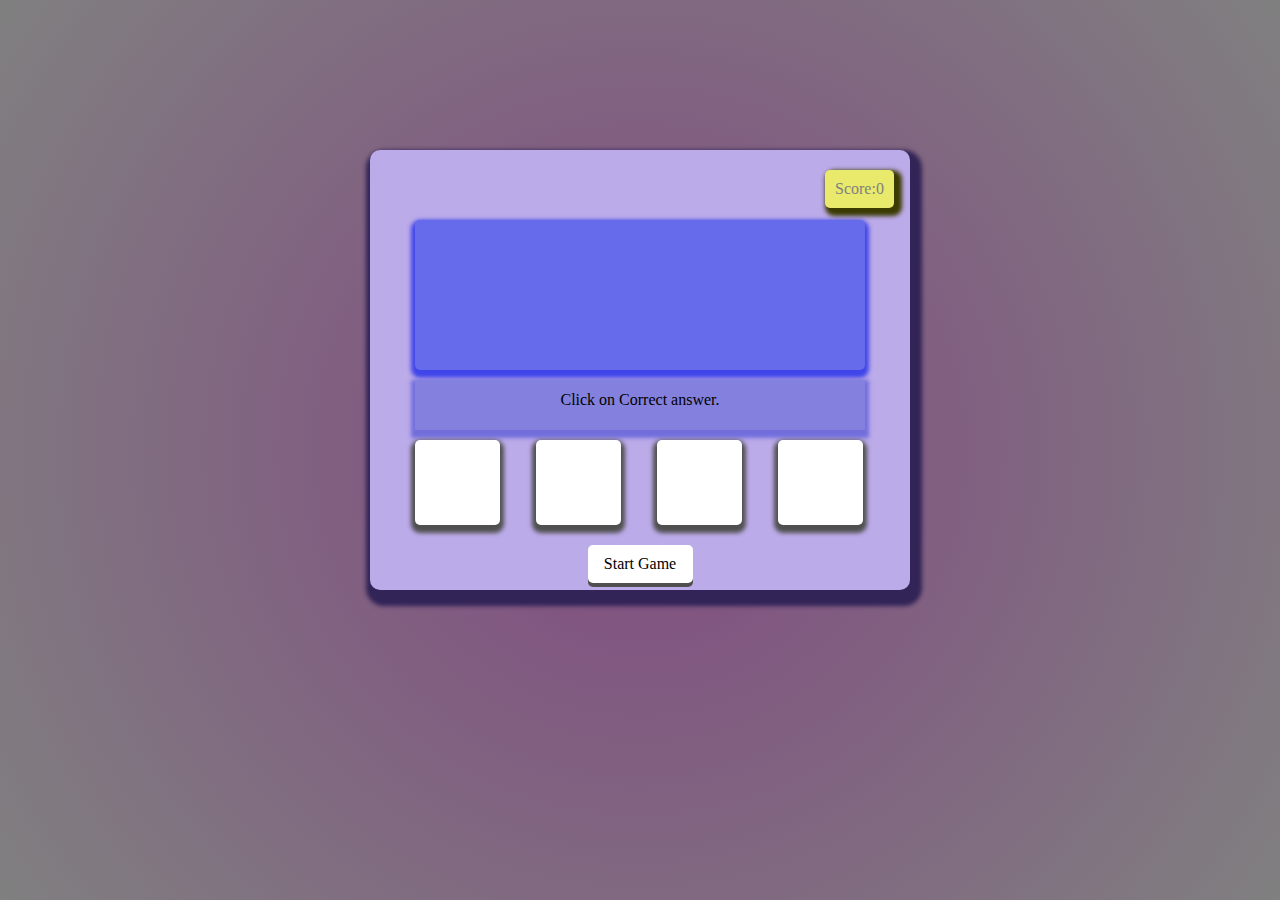
<file: MathGame/index.html>
<!DOCTYPE html>
<html lang="en">
<head>
    <meta charset="UTF-8">
    <meta http-equiv="X-UA-Compatible" content="IE-edge">
    <meta name="viewport" content="width=device-width, initial-scale=1.0">
    <link rel="stylesheet" href="CSS/style.css">
    <title>Math Game</title>
</head>
<body>
    <div id="container">
        <div id="score">Score:<span id="scorevalue">0</span></div>
        <div id="correct">Correct</div>
        <div id="wrong">Try Again</div>
        <div id="question"></div>
        <div id="instruction">Click on Correct answer.</div>
        <div id="choice">
            <div id="box1" class="box"></div>
            <div id="box2" class="box"></div>
            <div id="box3" class="box"></div>
            <div id="box4" class="box"></div>
        </div>
        <div id="startreset">Start Game</div>
        <div id="timeremaining">Time Remaining:<span id="trvalue"></span></div>
        <div id="gameover">
            <p>Game Over</p>
            <p>Your Score is 20</p>
        </div>
    </div>
    <script src="js/code.js"></script>
</body>
</html>
</file>
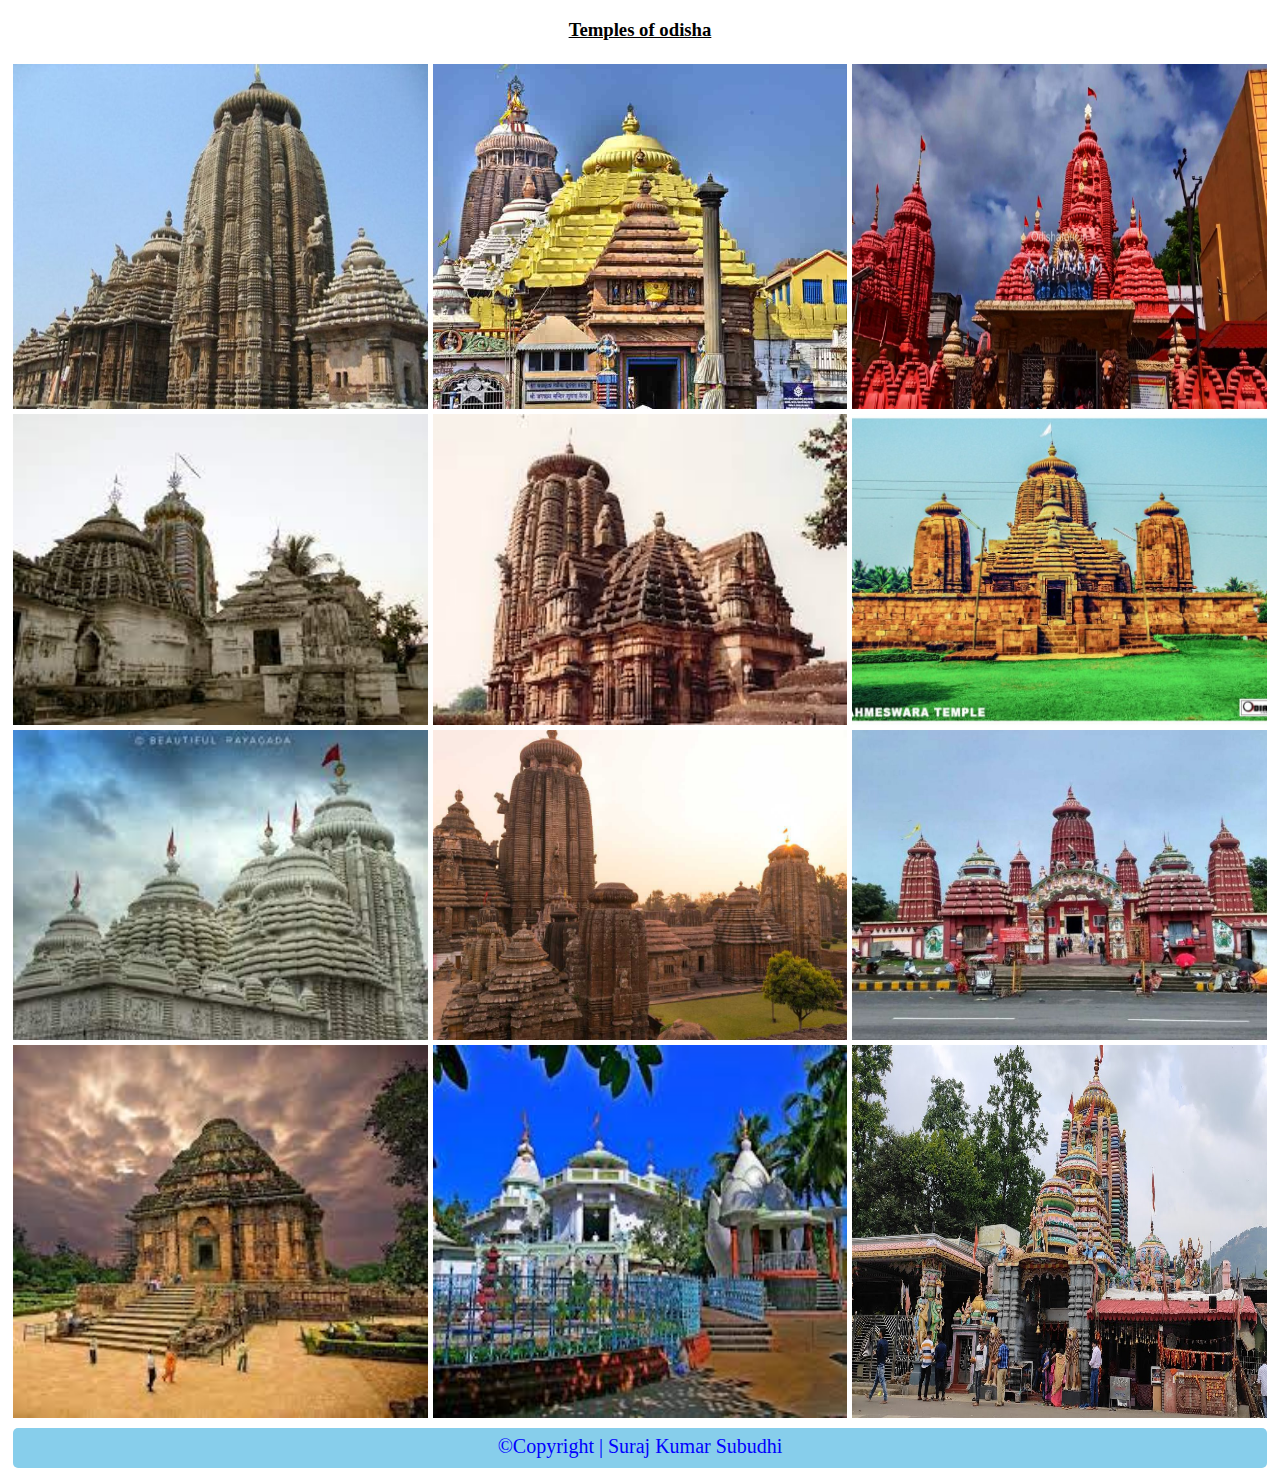
<file: Temples Website/index.html>
<!DOCTYPE html>
<html lang="en">
<head>
    <meta charset="UTF-8">
    <meta http-equiv="X-UA-compatible" content="IE=edge">
    <meta name="viewport" content="width=device-width, initial-scale=1.0">
    <link rel="stylesheet" type="text/css" href="style.css">
    <title>Photo Galary</title>
</head>
<body>
    <h3>Temples of odisha</h3>
    <nav>
        <img src="images/bishnu.jpg">
        <img src="images/jaggnath.jpg">
        <img src="images/kali maa.jpg">
        <img src="images/kantila.jpg">
        <img src="images/ganesh.jpg">
        <img src="images/shiv.jpg">
        <img src="images/laxmi narayan.jpg">
        <img src="images/lingaraj.jpg">
        <img src="images/ram mandir.jpg">
        <img src="images/konark.jpg">
        <img src="images/iskon.jpg">
        <img src="images/durga.jpg">
        <!-- <img src="images/bishnu.jpg"> -->
    </nav>
    <p>&copy;Copyright | Suraj Kumar Subudhi</p>
</body>
</html>
</file>
<file: MathGame/CSS/style.css>
html
{
    height: 100%;
    background: radial-gradient(circle,rgb(129, 74, 129),grey);
}
#container
{
    height: 400px;
    width: 500px;
    background-color: #bcabe9;
    margin: 150px auto;
    padding: 20px;
    border-radius: 10px;
    box-shadow: 4px 8px 4px 8px #322457;
    position: relative;
}
#score
{
    background-color: rgb(233, 233, 107);
    color: grey;
    padding: 10px;
    position: absolute;
    left: 455px;
    border-radius: 5px;
    box-shadow: 4px 4px 4px 4px rgb(58, 58, 1);
}
#correct
{
    position: absolute;
    left: 228px;
    background-color: #42e252;
    color: white;
    padding: 10px;
    display: none;
}
#wrong
{
    position: absolute;
    left: 228px;
    background-color: rgb(245, 42, 42);
    color: white;
    padding: 10px;
    display: none;
}
#question
{
    width: 450px;
    height: 150px;
    background-color: #666beb;
    margin: 50px auto 10px auto;
    border-radius: 5px;
    font-size: 100px;
    text-align: center;
    font-family: Verdana, Geneva, Tahoma, sans-serif;
    color: black;
    box-shadow: 0px 4px 4px 4px #3f45e9;
}
#instruction
{
    width: 450px;
    height: 50px;
    background-color: #8481de;
    margin: 10px auto;
    text-align: center;
    line-height: 40px;
    box-shadow: 0px 4px 4px 4px #716edc;
}
#choice
{
    width: 450px;
    height: 100px;
    margin: 5px auto;
}
.box
{
    width: 85px;
    height: 85px;
    background-color: white;
    float: left;
    margin-right:36px;
    border-radius: 5px;
    cursor: pointer;
    box-shadow: 0px 4px 4px 4px rgb(79, 79, 79);
    text-align: center;
    line-height: 85px;
    font-size: 30px;
    position: relative;
    transition: all 0.2s;
}
#box4
{
    margin-right: 0;
}
.box:hover , #startreset:hover
{
    background-color: lightgray;
}
.box:active , #startreset:active
{
    box-shadow: 0px 0px 0px 0px rgb(79, 79, 79);
    top: 4px;
}
#startreset
{
    width: 85px;
    padding: 10px;
    background-color: white;
    margin: 0px auto;
    border-radius: 5px;
    cursor: pointer;
    text-align: center;
    position: relative;
    box-shadow: 0px 4px 0px 0px rgb(79, 79, 79);
    transition: all 0.2s;
}
#timeremaining
{
    width: 150px;
    background-color: rgb(233, 233, 107);
    padding: 10px;
    position: absolute;
    top: 395px;
    left: 360px;
    border-radius: 5px;
    box-shadow: 4px 4px 4px 4px rgb(58, 58, 1);
    display: none;
}
#gameover
{
    height: 200px;
    width: 500px;
    background: linear-gradient(white,rgb(93, 189, 226));
    color: black;
    border-radius: 5px;
    text-align: center;
    font-size: 40px;
    text-transform: uppercase;
    position: absolute;
    top: 100px;
    left: 20px;
    z-index: 2;
    display: none;
}
</file>
<file: Temples Website/style.css>
*
{
    box-sizing: border-box;
}
h3
{
    display: grid;
    text-align: center;
    text-decoration: underline;
}
nav>img
{

    height: 100%;
    width: 100%;
}
nav
{
    display: grid;
    grid-template-columns: repeat(3,1fr);
    gap: 5px;
    padding: 5px;
}
p
{
    font-size: 20px;
    padding: 7px;
    border-radius: 5px;
    background-color: skyblue;
    height: 40px;
    margin: 5px;
    text-align: center;
    color: blue;
    font: bolder;
}
</file>
